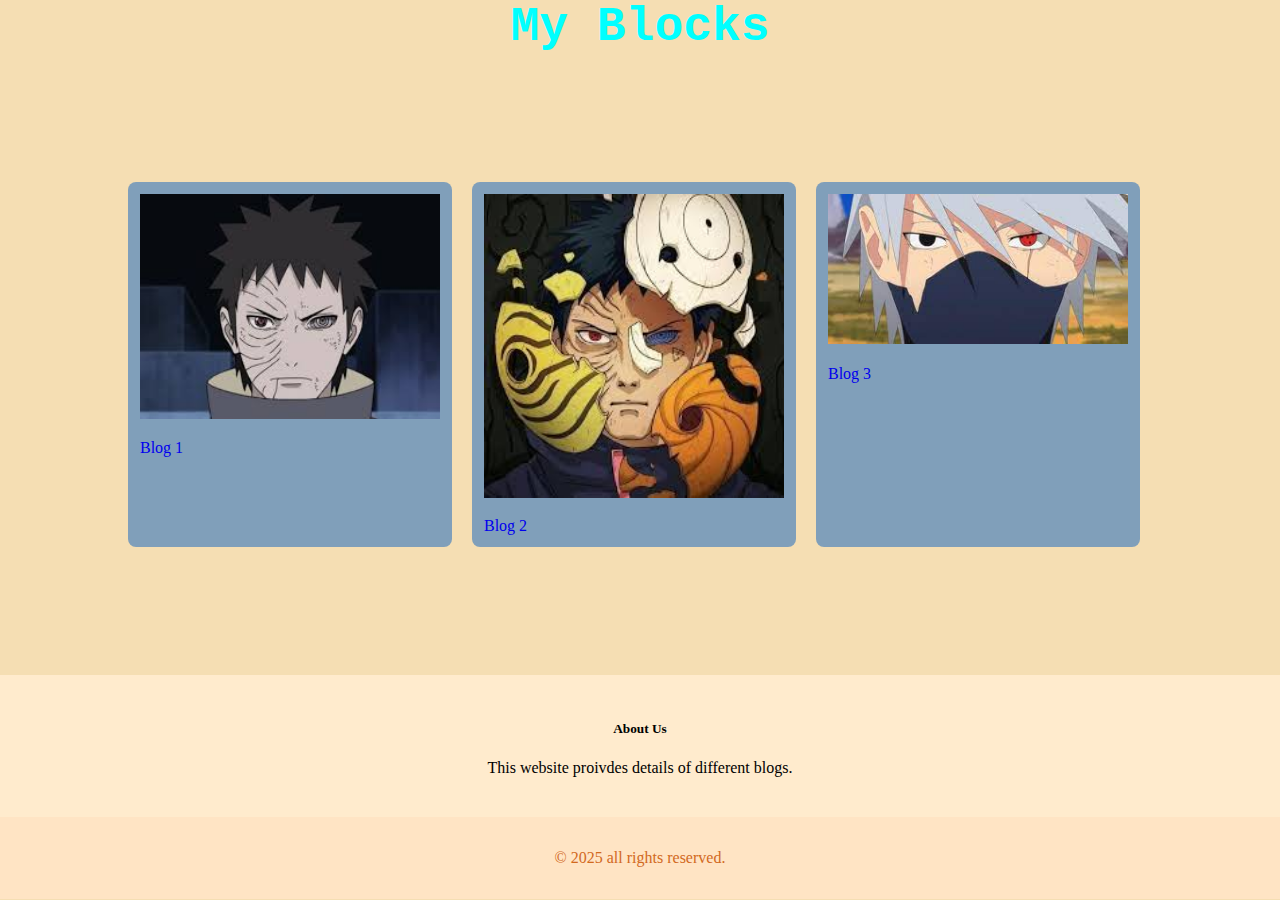
<file: index.html>
<html lang="en">
<head>
    <meta charset="UTF-8">
    <meta name="viewport" content="width=device-width, initial-scale=1.0">
    <title>Document</title>
    <link rel="stylesheet" href="styles.css">
</head>
<body>
    <header>
    <h1>My Blocks</h1>
    </header>
    <main>
        <article>
            <img src="./images/images 1.jpg" width="300">
            <h2></h2>
            <p></p>
            <a href="blog1.html">Blog 1</a>
        </article>
        <article>
            <img src="./images/images2.jpg"width="300">
            <h3></h3>
            <p></p>
        <a href="blog2.html">Blog 2</a>
    </article>  
    <article>
        <img src="./images/images3.jpg" width="300">
        <h4></h4>
        <p></p>
    
    <a href="blog3.html">Blog 3</a></article>

    </main>
    <section>
       <h5>About Us</h5>
       <p>This website proivdes details of different blogs.</p>
    </section>
    <footer>
        <p>&copy; 2025 all rights reserved.</p>
    </footer>
</body>
</html>
</file>
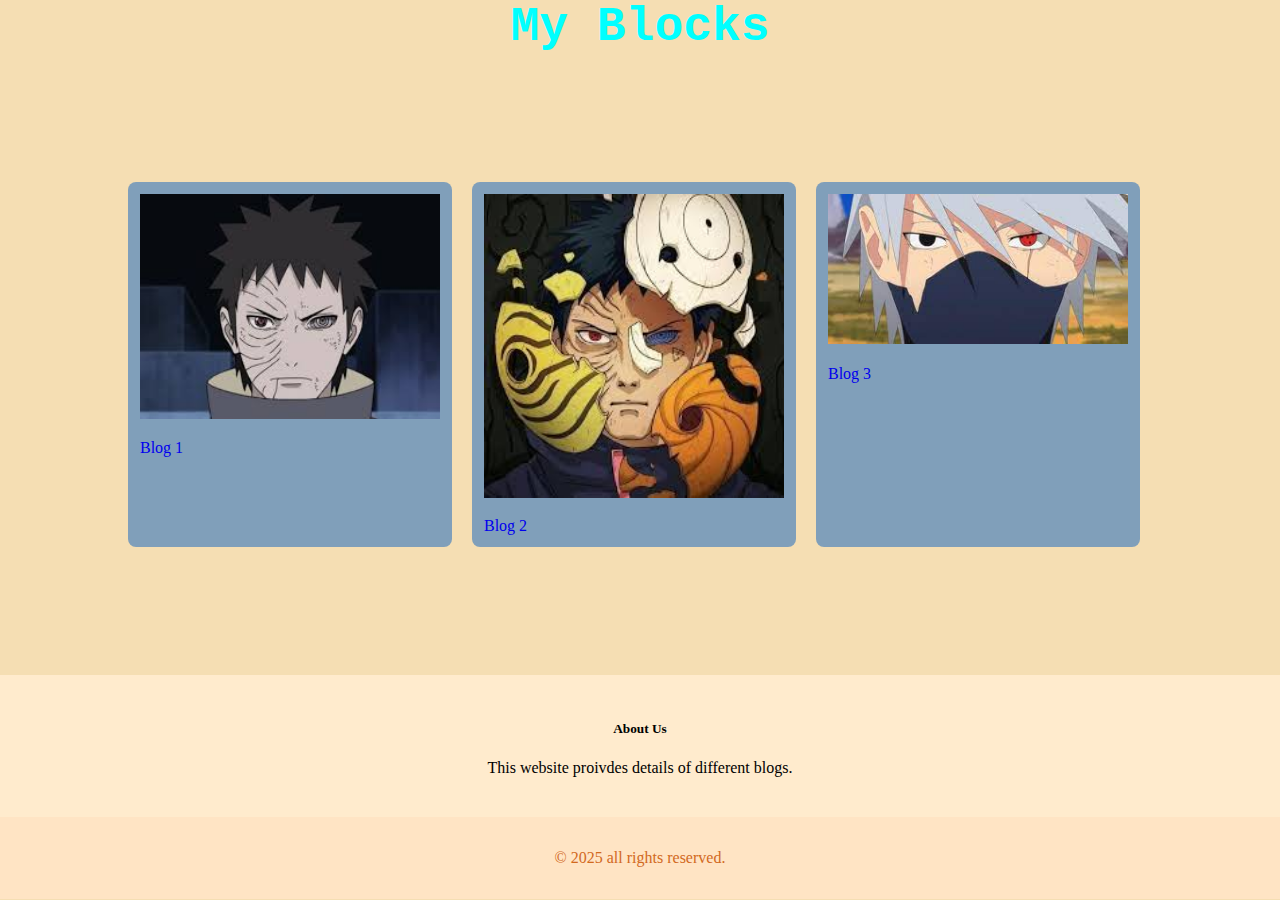
<file: images/index.html>
<html lang="en">
<head>
    <meta charset="UTF-8">
    <meta name="viewport" content="width=device-width, initial-scale=1.0">
    <title>Document</title>
    <link rel="stylesheet" href="styles.css">
</head>
<body>
    <header>
    <h1>My Blocks</h1>
    </header>
    <main>
        <article>
            <img src="images 1.jpg" width="300">
            <h2></h2>
            <p></p>
            <a href="blog1.html">Blog 1</a>
        </article>
        <article>
            <img src="images2.jpg"width="300">
            <h3></h3>
            <p></p>
        <a href="blog2.html">Blog 2</a>
    </article>  
    <article>
        <img src="images3.jpg" width="300">
        <h4></h4>
        <p></p>
    
    <a href="blog3.html">Blog 3</a></article>

    </main>
    <section>
       <h5>About Us</h5>
       <p>This website proivdes details of different blogs.</p>
    </section>
    <footer>
        <p>&copy; 2025 all rights reserved.</p>
    </footer>
</body>
</html>
</file>
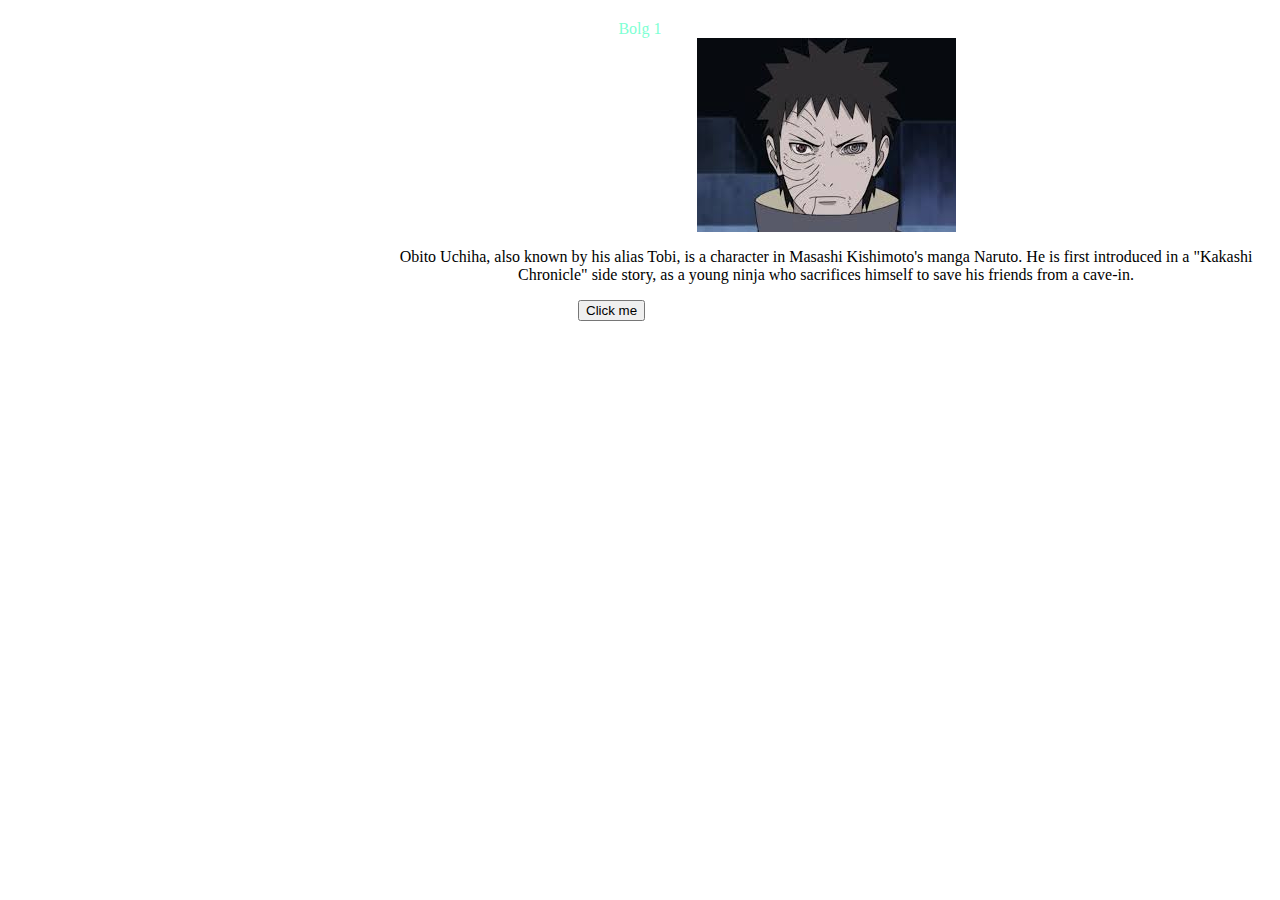
<file: blog1.html>
<html lang="en">
<head>
    <meta charset="UTF-8">
    <meta name="viewport" content="width=device-width, initial-scale=1.0">
    <title>Document</title>
    <link rel="stylesheet" href="blog.css">
</head>
<body>
    <header>
        Bolg 1
    </header>
    <main >
        <img src="./images/images 1.jpg" alt="600"><br>
        <p>Obito Uchiha, also known by his alias Tobi, is a character in Masashi Kishimoto's manga Naruto. He is first introduced in a "Kakashi Chronicle" side story, as a young ninja who sacrifices himself to save his friends from a cave-in.</p>
    </main>
    <a href="index.html"> <button>Click me</button>
  </a>
</body>
</html>
</file>
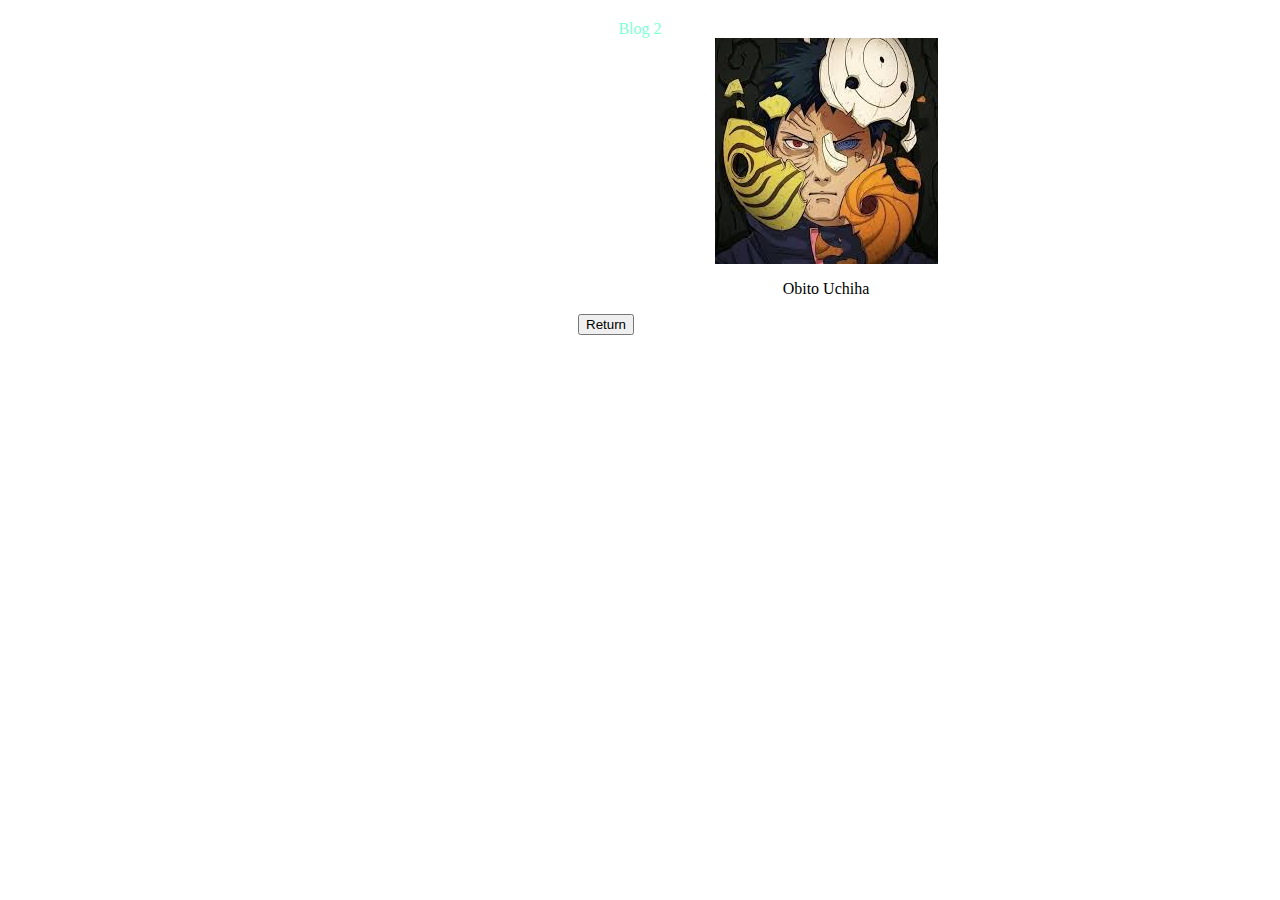
<file: blog2.html>
<html lang="en">
<head>
    <meta charset="UTF-8">
    <meta name="viewport" content="width=device-width, initial-scale=1.0">
    <title>Document</title>
    <link rel="stylesheet" href="blog.css">
</head>
<body>
    <header>
        Blog 2
    </header>
    <main>
        <img src="./images/images2.jpg" alt="600"><br>
        <p>Obito Uchiha</p>
    </main>
    <a href="index.html"> <button>Return</button>
</body>
</html>
</file>
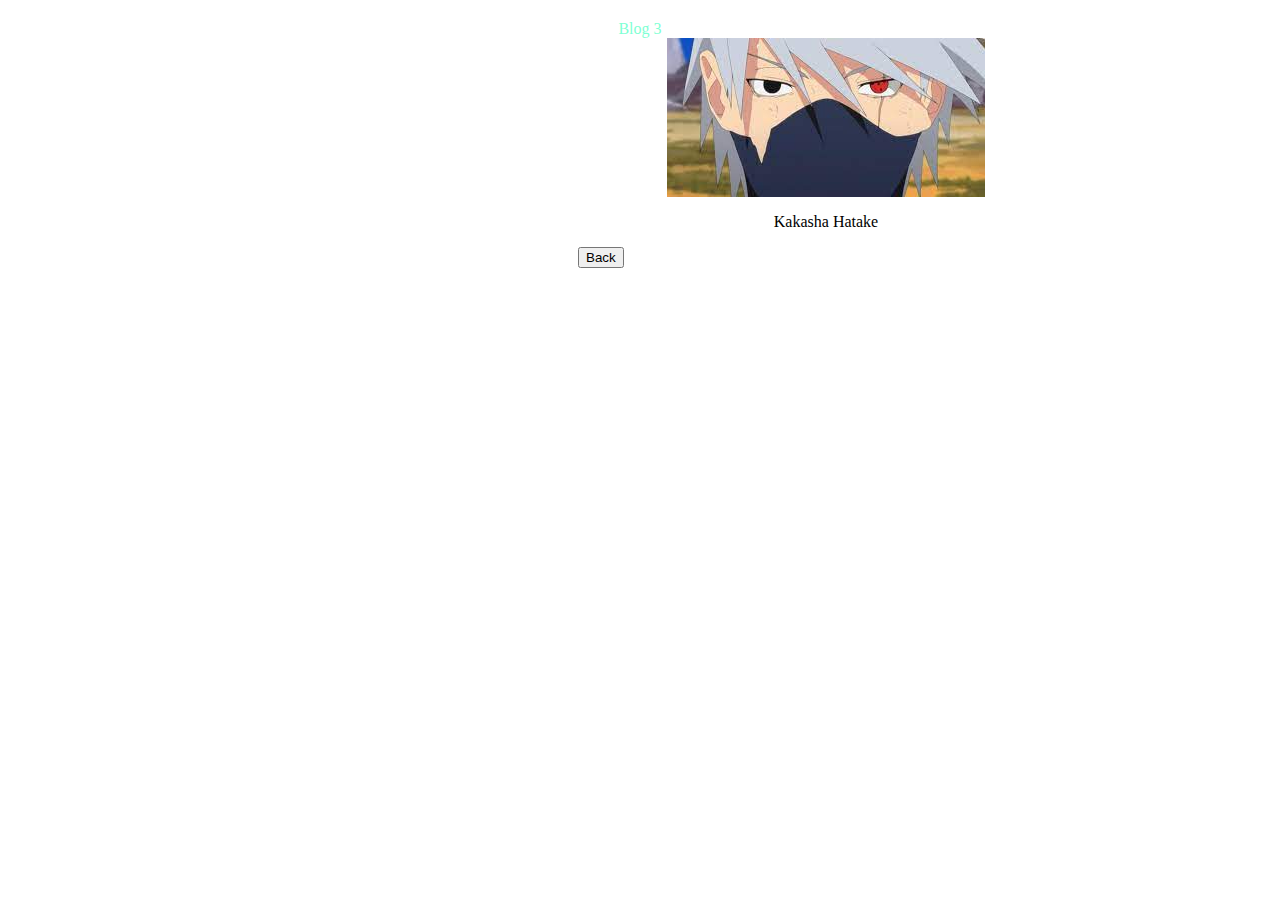
<file: blog3.html>
<html lang="en">
<head>
    <meta charset="UTF-8">
    <meta name="viewport" content="width=device-width, initial-scale=1.0">
    <title>Document</title>
    <link rel="stylesheet" href="blog.css">
</head>
<body>
    <header>
        Blog 3
    </header>
    <main>
        <img src="./images/images3.jpg" alt="600"><br>
        <p>Kakasha Hatake</p> 
    </main>
    <a href="index.html"> <button>Back</button>
</body>
</html>
</file>
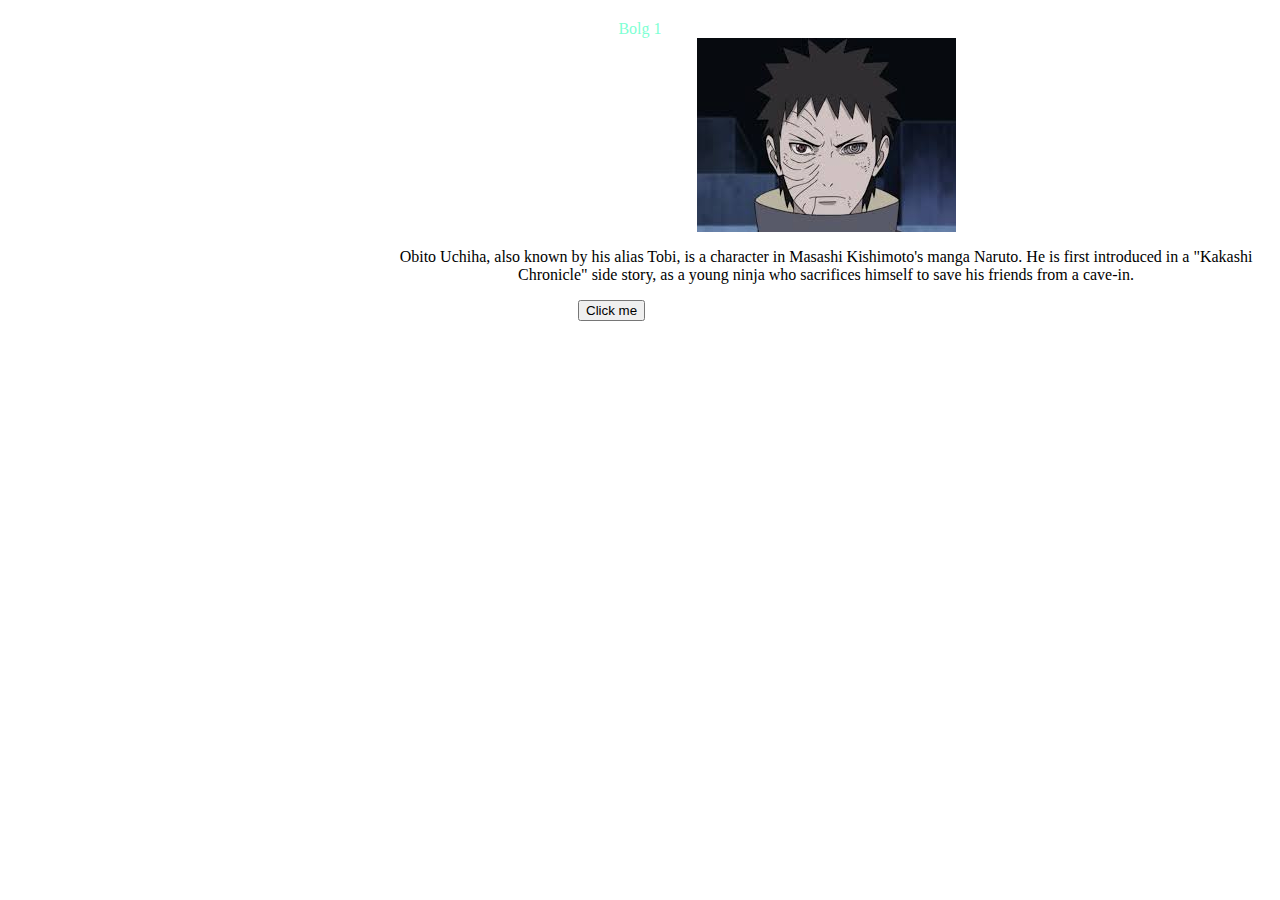
<file: images/blog1.html>
<html lang="en">
<head>
    <meta charset="UTF-8">
    <meta name="viewport" content="width=device-width, initial-scale=1.0">
    <title>Document</title>
    <link rel="stylesheet" href="blog.css">
</head>
<body>
    <header>
        Bolg 1
    </header>
    <main >
        <img src="images 1.jpg" alt="600"><br>
        <p>Obito Uchiha, also known by his alias Tobi, is a character in Masashi Kishimoto's manga Naruto. He is first introduced in a "Kakashi Chronicle" side story, as a young ninja who sacrifices himself to save his friends from a cave-in.</p>
    </main>
    <a href="index.html"> <button>Click me</button>
  </a>
</body>
</html>
</file>
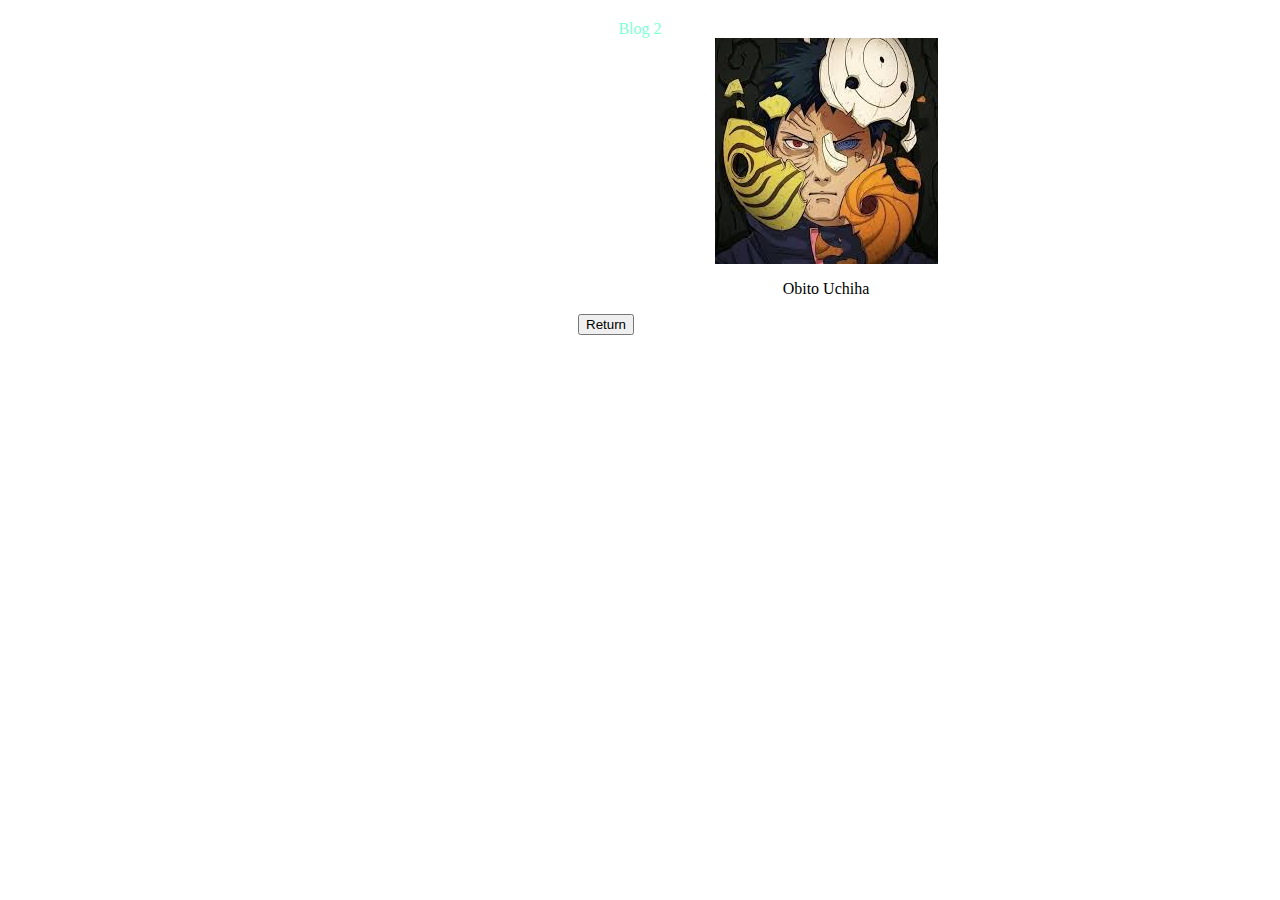
<file: images/blog2.html>
<html lang="en">
<head>
    <meta charset="UTF-8">
    <meta name="viewport" content="width=device-width, initial-scale=1.0">
    <title>Document</title>
    <link rel="stylesheet" href="blog.css">
</head>
<body>
    <header>
        Blog 2
    </header>
    <main>
        <img src="images2.jpg" alt="600"><br>
        <p>Obito Uchiha</p>
    </main>
    <a href="index.html"> <button>Return</button>
</body>
</html>
</file>
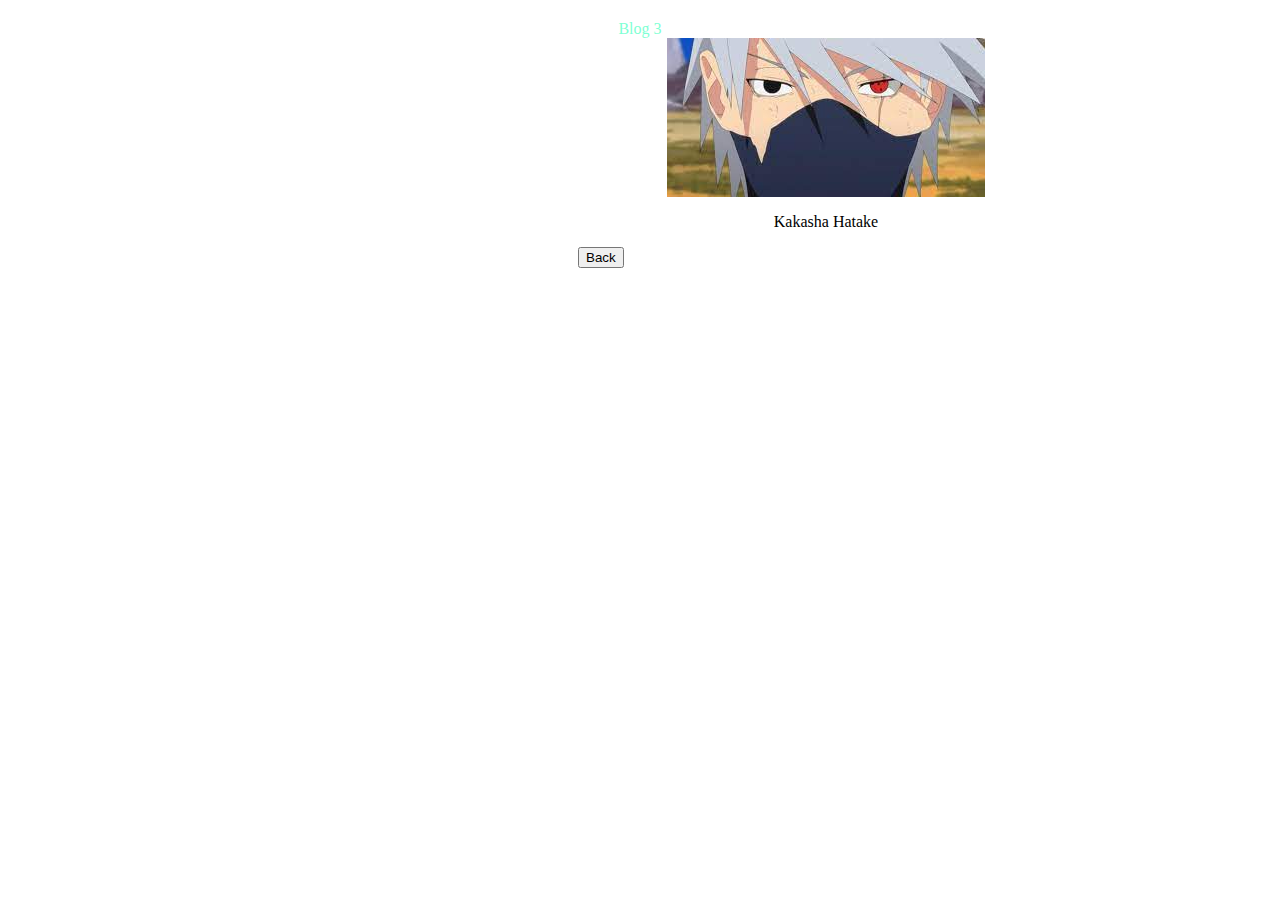
<file: images/blog3.html>
<html lang="en">
<head>
    <meta charset="UTF-8">
    <meta name="viewport" content="width=device-width, initial-scale=1.0">
    <title>Document</title>
    <link rel="stylesheet" href="blog.css">
</head>
<body>
    <header>
        Blog 3
    </header>
    <main>
        <img src="images3.jpg" alt="600"><br>
        <p>Kakasha Hatake</p> 
    </main>
    <a href="index.html"> <button>Back</button>
</body>
</html>
</file>
<file: styles.css>
body{
    margin:0;
    background-color: wheat;
}
header{
    text-align: center;
    color: aqua;
    font-size: x-large;
    font-family: 'Courier New', Courier, monospace;
    text-shadow: 2px,4px,gray;
}
main{
    display: flex;
    gap: 20PX;
    margin: 10%;
}
article{
    background-color: rgb(128, 159, 186);
    padding: 12px;
    border-radius: 8px;
    box-shadow: 6px;
}
article a{
    text-decoration: none;
    font-family: cursive;
    text-align: center;
}

section{
    text-align: center;
    padding: 24px;
    background-color: blanchedalmond;
}
footer{
    text-align: center;
    padding: 16px;
    background-color: bisque;
    color: chocolate;
}
</file>
<file: images/styles.css>
body{
    margin:0;
    background-color: wheat;
}
header{
    text-align: center;
    color: aqua;
    font-size: x-large;
    font-family: 'Courier New', Courier, monospace;
    text-shadow: 2px,4px,gray;
}
main{
    display: flex;
    gap: 20PX;
    margin: 10%;
}
article{
    background-color: rgb(128, 159, 186);
    padding: 12px;
    border-radius: 8px;
    box-shadow: 6px;
}
article a{
    text-decoration: none;
    font-family: cursive;
    text-align: center;
}

section{
    text-align: center;
    padding: 24px;
    background-color: blanchedalmond;
}
footer{
    text-align: center;
    padding: 16px;
    background-color: bisque;
    color: chocolate;
}
</file>
<file: blog.css>
body{
    margin: 0;
    padding: 20px;
}
header{
    color: aquamarine;
    text-align: center;
    font-family: cursive;
}
main{
    margin-left: 30%;
    padding: 0;
    text-align: center;
}
button{
    margin-left: 45%;
}
</file>
<file: images/blog.css>
body{
    margin: 0;
    padding: 20px;
}
header{
    color: aquamarine;
    text-align: center;
    font-family: cursive;
}
main{
    margin-left: 30%;
    padding: 0;
    text-align: center;
}
button{
    margin-left: 45%;
}
</file>
